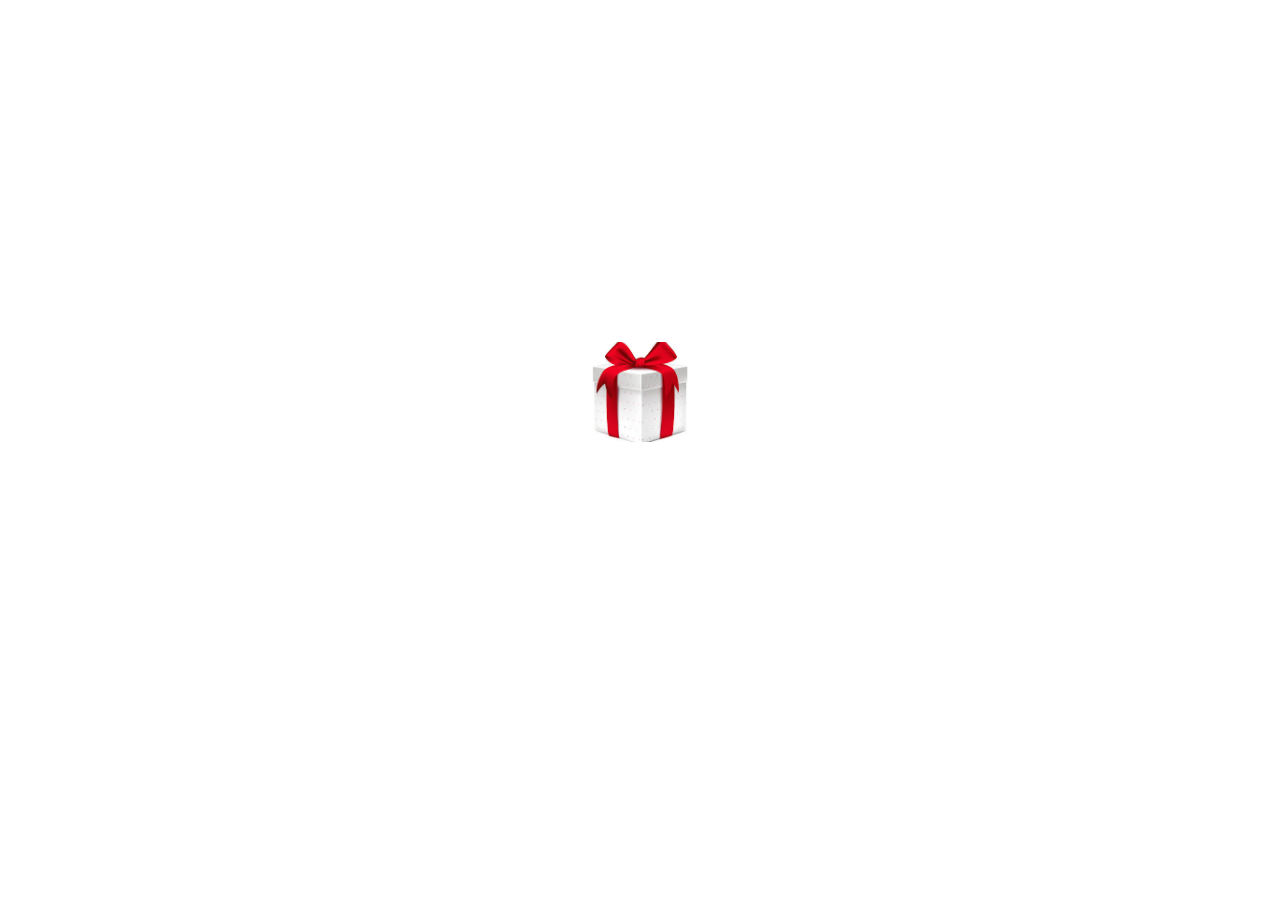
<file: index.html>
<!DOCTYPE html>
<html lang="en">

<head>
    <meta charset="UTF-8">
    <meta name="viewport" content="width=device-width, initial-scale=1.0">
    <title>Carta_1mes✨</title>
    <link rel="stylesheet" href="style.css">
    <link rel="stylesheet" href="https://maxcdn.bootstrapcdn.com/bootstrap/3.3.7/css/bootstrap.min.css">
    <script src="https://ajax.googleapis.com/ajax/libs/jquery/3.2.1/jquery.min.js"></script>
    <script src="https://maxcdn.bootstrapcdn.com/bootstrap/3.3.7/js/bootstrap.min.js"></script>
</head>

<body class="gift-bg">
    <div class="main-div">
        <div id="pre-loader" class="loader ">
            <div class="app-icon"></div>
        </div>
        <div class=" gift-notification">
            <div id="interface">
                <input type="range" id="1" value="700" max="1000" min="1" step="1">
                <input type="range" id="2" value="0.2" max="1" min="-1" step="0.1">
                <input type="range" id="4" value="0" max="1" min="-1" step="0.1">
                <input type="range" id="3" value="0.99" max="0.99" min="0.1" step="0.01">
            </div>
            <canvas id="canvas"></canvas>
            <div class="">
                <div class="text-center" style="margin-bottom: 50px; padding-top: 20px;"> <img src="corazon 2.jpg" width="100px" height="auto"> </div>
                <div class="cardWrapper ">
                    <!-- first Row -->
                    <div class="row ">
                        <div class=" cardContainer ">
                            <div class="card ">
                                <div class="front">
                                    <div>
                                        <div class="gift-circle">
                                            <div class="gift-img"> <img src="corazon 2.jpg" height="25px" width="25px"> </div>
                                        </div>
                                    </div>
                                    <div class="gift-card-img">
                                        <div class="brand-img-blurred" style="background-image: url(37.jpg);"> </div>
                                        <div class="brand-img" style="background-image: url(37.jpg);"> </div>
                                    </div>
                                    <div class="gift-text mt20"> Para ti Mi niña💝🌈 </div>

                                    <div class="gift-text-name"> Da clic para leer<br>👉🏻👈🏻 </div>
                                    <div class="flip-txt">

                                    </div>
                                </div>
                                <div class="back">
                                    <div>
                                        <div class="gift-circle" style="left:37%">
                                            <div class="gift-img"> <img src="corazon 2.jpg" height="25px" width="25px"> </div>
                                        </div>
                                    </div>
                                    <div class="gift-text mt0 mb0"> Escrita con el</div>
                                    <price>Corazón</price>
                                    <div class="gift-details">
                                        <br>
                                        <br> My girlfriend💝🌈✨
                                        <br>
                                        <br> Yo soy bien cursi ya lo sabes jajaja. Solo quiero agradecerte por todo el tiempo que haz dedicado
                                        los problemas y todo lo que haz aguantado y no te alejaste, como te lo e dicho siempre solo
                                        quiero hacer las cosas bien contigo no voy a fallarte y dare todo por no decepcionarte. decidimos
                                        darnos la oportunidad y aunque aun tenemos cosas que mejorar lo haremos juntos.
                                        Gracias por hacerme tan feliz.<b>Feliz primer mes mi niña</b>💝💗❤️‍🩹✨
                                        <br>
                                        <br>
                                        <br> Te Amoooooooooo Mucho💝

                                        <br>
                                        <person-name> Brandon </person-name>
                                    </div>
                                    

                                </div>
                                <!-- first Row End -->
                            </div>
                            <!--cardWrapper Ends-->
                        </div>
                    </div>
                </div>
            </div>
        </div>

       
        

        <!-- JS -->
        <script src="script.js"></script>
</body>

</html>
</file>
<file: style.css>
/*--------------------------------------------    
styles
--------------------------------------------  */
body {
    font-family: Roboto, sans-serif;
    text-rendering: optimizeLegibility;
    background-color:#f5f5f5;
     
   
  }
  .main-div{
  }
  
  .bg-blue {
    background-color: #F55623;
  }
  
  
  .row {
    margin-left: 0px;
    margin-right: 0px;
  }
  
  .p0 {
    padding: 0px;
  }
  
  .mb10 {
    margin-bottom: 10px;
  }
  
  .bg-white {
    background-color: #fff;
  }
  
  .bg-orange {
    background-color: #F55623;
  }
  
  a, a:focus, a:hover, a:visited, a:active {
    text-decoration: none;
    color: inherit;
  }

  
    
  
      
  
  
  .animation {
    -webkit-transition: all 0.3s ease;
    -moz-transition: all 0.3s ease;
    -ms-transition: all 0.3s ease;
    -o-transition: all 0.3s ease;
    transition: all 0.3s ease;
  }
  
  .cardContainer {
    -webkit-transition: all .3s ease;
    -moz-transition: all .3s ease;
    -ms-transition: all .3s ease;
    transition: all .3s ease; /*depth of the elements */
    -webkit-perspective: 800px;
    -moz-perspective: 800px;
    -o-perspective: 800px;
    perspective: 800px;
    perspective: 800px; /* border: 1px solid #ff0000; */
    width: 281px;
    margin-top: 50px;
    margin: 0px auto;
    border-radius: 15px;
    
  }
  
  .card {
    width: 100%;
    height: 350px;
    cursor: pointer; /*transition effects */
    -webkit-transition: -webkit-transform 0.6s;
    -moz-transition: -moz-transform 0.6s;
    -o-transition: -o-transform 0.6s;
    transition: transform 0.6s;
    -webkit-transform-style: preserve-3d;
    -moz-transform-style: preserve-3d;
    -o-transform-style: preserve-3d;
    transform-style: preserve-3d;
    border-radius: 15px;
  }
  
  .card.flipped {
    -webkit-transform: rotateY(180deg);
    -moz-transform: rotateY(180deg);
    -o-transform: rotateY(180deg);
    transform: rotateY(180deg);
  }
  
  .card.flipped-scroll {
    -webkit-transform: rotateY(180deg);
    -moz-transform: rotateY(180deg);
    -o-transform: rotateY(180deg);
    transform: rotateY(180deg);
  }
  
  .card .front, .card .back {
    display: block;
    height: 100%;
    width: 100%;
    text-align: center;
    position: absolute;
    -webkit-backface-visibility: hidden;
    -moz-backface-visibility: hidden;
    -o-backface-visibility: hidden;
    backface-visibility: hidden;
    box-shadow: 0 2px 7px 0 rgba(0, 0, 0, 0.1);
    -webkit-box-shadow: 0 2px 7px 0 rgba(0, 0, 0, 0.1);
    box-shadow: 0 2px 7px 0 rgba(0, 0, 0, 0.1);
    border-radius: 15px;
    transform: rotateX(0deg);
    -webkit-transform: rotateX(0deg);
    -moz-transform: rotateX(0deg);
    -o-transform: rotateX(0deg);
    background-color: #fcfcfc;
  }
  
  .card .back {
    width: 100%;
    font-size: 16px;
    text-align: center;
    padding-left: 20px;
    padding-right: 20px;
  }
  
  .card .back {
    -webkit-transform: rotateY(180deg);
    -moz-transform: rotateY(180deg);
    -o-transform: rotateY(180deg);
    transform: rotateY(180deg);
  }
  
  /*Colors for front and back applied here*/
  .content {
    padding: 4%;
    font-weight: 100;
    text-align: left;
    font-weight: bold;
  }
  
  @media all and (max-width: 390px) {
    .card {
      width: 100%;
      min-height: 350px;
    }
  }
  .pr-5 {
    padding-right: 5px;
  }
  .gift-notification{
    background-color:#f5f5f5;
  }
  .gift-notification .search-p {
    background-color: #f0f0f0;
    padding-right: 0px;
    font-size: 10px;
    padding-left: 5px;
    border-radius: 3px;
  }
  .gift-notification .header-div {
    padding-top: 10px;
    padding-bottom: 10px;
    background-color: #fcfcfc;
    border-bottom: 1px solid #adadad;
  }
  .gift-notification .gift-circle {
    position: relative;
    top: -30px;
    left: 39%;
    border-top-left-radius: 50px;
    border-top-right-radius: 50px;
    width: 60px;
    height: 30px;
    z-index: 10;
    box-shadow: 0 -5px 17px rgba(0, 0, 0, 0.09);
    -webkit-box-shadow: 0 -5px 17px rgba(0, 0, 0, 0.09);
    z-index: 10;
    background-color: rgba(252, 252, 252, 0.66);
  }
  .gift-notification .gift-img {
    padding-top: 15px;
  }
  .gift-notification .gift-card-img {
    position: relative;
    margin-left: 16px;
    margin-right: 16px;
  }
  .gift-notification .brand-img-blurred {
    position: relative;
    top: 11px;
    height: 158px;
    border-radius: 4px;
    background-position: 50% 50%;
    background-size: cover;
    background-repeat: no-repeat;
    background-image: -webkit-linear-gradient(
        90deg,
        rgba(0, 0, 0, 0.76),
        transparent
      ),
      -webkit-linear-gradient(90deg, #1d222a, #353e4d);
    background-image: linear-gradient(0deg, rgba(0, 0, 0, 0.76), transparent),
      linear-gradient(0deg, #1d222a, #353e4d);
    filter: blur(26px);
    -webkit-filter: blur(26px);
    -moz-filter: blur(26px);
    -o-transform: scale(0.85, 0.85); /* IE 9 */
    -ms-transform: scale(0.85, 0.85); /* IE 9 */
    -webkit-transform: scale(0.85, 0.85); /* Safari */
    transform: scale(0.85, 0.85);
  }
  .gift-notification .brand-img {
    position: absolute;
    top: 0px;
    left: 0;
    width: 100%;
    height: 158px;
    border-radius: 4px;
    background-position: 50% 50%;
    background-size: cover;
    background-repeat: no-repeat;
    background-image: -webkit-linear-gradient(
        90deg,
        rgba(0, 0, 0, 0.76),
        transparent
      ),
      -webkit-linear-gradient(90deg, #1d222a, #353e4d);
    background-image: linear-gradient(0deg, rgba(0, 0, 0, 0.76), transparent),
      linear-gradient(0deg, #1d222a, #353e4d);
  }
  .gift-notification .gift-text {
    color: #3A3D42;
    font-family: Roboto;
    font-size: 13px;
    font-weight: 400;
    text-align: center;
    margin-top: 10px;
    margin-bottom: 10px;
    z-index: 100;
  }
  .gift-notification .gift-text-preview {
    color: #3A3D42;
    font-family: Roboto;
    font-size: 12px;
    text-align: center;
    margin-top: 10px;
    margin-bottom: 10px;
  }
  .gift-notification .gift-text-name {
    color: #3A3D42;
    font-family: Roboto;
    font-size: 18px;
    text-align: center;
    margin-top: 4px;
    margin-bottom: 10px;
    font-weight: 500;
  }
  .gift-notification .profile-pic {
    margin-top: 1px;
    border-radius: 40px;
    font-size: 14px;
    padding-top: 4px;
    color: #fd5100;
    text-align: center;
  }
  .gift-notification .profile-pic-div {
    margin-top: 10px;
    height: 32px;
    width: 32px;
    border-radius: 40px;
    border: 2px solid #e7e7e7;
    margin: 0 auto;
  }
  .gift-notification .flip-txt {
    color: #bdc2cb;
    font-size: 10px;
    margin-top: 40px;
  }
  .gift-notification price {
    font-size: 14px;
    color: #fd5100;
  }
  .gift-notification .gift-details {
    color: #3a3d42;
    line-height: 15px;
    font-size: 12px;
    text-align: left;
  }
  .gift-notification .gift-details person-name {
    font-weight: bold;
  }
  .gift-notification .get-now-btn {
    padding: 10px 30px;
    color: #fff;
    background-color: #FD5100;
    border: none;
    border-radius: 40px;
    font-weight: 300;
  }
  .gift-notification .get-nw {
    position: absolute;
    bottom: 5%;
    left: 0;
  }
  .gift-notification tap-to-flip {
    margin-left: 6px;
  }
  
  #interface {
    display: none;
  }
  
  #canvas {
    position: absolute;
    top: 0;
    z-index: 10;
    pointer-events: none;
    margin-top: -1px;
  }
  
  .mt0 {
    margin-top: 0 !important;
  }
  
  .mt20 {
    margin-top: 20px !important;
  }
  
  .mb0 {
    margin-bottom: 0px !important;
  }
  
  .loader {
    background-color: #fff;
    height: 100vh;
    position: absolute;
    width: 100%;
    z-index: 100;
  }
  
  .app-icon {
    height: 100px;
    width: 100px;
    background-image: url([data-uri]);
    background-position: 50% 50%;
    background-size: cover;
    background-repeat: no-repeat;
    animation: scaleIn;
    -webkit-animation: scaleIn;
    animation-duration: 1s;
    -webkit-animation-duration: 1s;
    animation-iteration-count: infinite;
    -webkit-animation-iteration-count: infinite;
    animation-direction: alternate;
    -webkit-animation-direction: alternate;
    margin: auto;
    top: 38vh;
    position: relative;
  }
  
  @-webkit-keyframes scaleIn {
    from {
      -webkit-transform: scale(1);
    }
    to {
      -webkit-transform: scale(1.2);
    }
  }
  @keyframes scaleIn {
    from {
      transform: scale(1);
    }
    to {
      transform: scale(1.2);
    }
  }
  @keyframes zoom {
    0%, 100% {
      background-size: 100%;
    }
    50% {
      background-size: 120%;
    }
  }
  .download-piingle-div {
    margin-top: 100px;
  }
  .download-piingle-div .piingle-logo-text {
    color: #3A3D42;
    font-size: 13px;
    font-weight: 800;
    line-height: 27px;
    text-align: center;
  }
  .download-piingle-div .app-links img {
    cursor: pointer;
    margin: 6px;
  }
  .download-piingle-div .send-receive-gift {
    color: #3A3D42;
    font-size: 18px;
    line-height: 28px;
    text-align: center;
    margin-left: 35px;
    margin-right: 35px;
    margin-top: 20px;
    margin-bottom: 20px;
  }
  .download-piingle-div .benifits {
    text-align: center;
    margin: 0 auto;
    margin-bottom: 40px;
  }
  .download-piingle-div .benifits .benifits-list {
    color: #9B9B9B;
    font-size: 16px;
    line-height: 26px;
    margin-bottom: 20px;
    margin-top: 15px;
    text-align: center;
  }
  .download-piingle-div .get-gifted {
    background-color: #FFFFFF;
    box-shadow: 0 2px 27px 0 rgba(0, 0, 0, 0.08);
    padding-bottom: 16px;
    padding-top: 12px;
  }
  .download-piingle-div .download-btn {
    width: 254px;
    margin: 0 auto;
    margin-top: 30px;
    margin-bottom: 30px;
  }
  
  .profile-pic-2 {
    margin-top: 1px;
    height: 32px;
    width: 32px;
    margin-left: 1px;
    border-radius: 40px;
    background-position: 50% 50%;
    background-size: cover;
    background-repeat: no-repeat;
    background-image: -webkit-linear-gradient(
        90deg,
        rgba(0, 0, 0, 0.76),
        transparent
      ),
      -webkit-linear-gradient(90deg, #1d222a, #353e4d);
    background-image: linear-gradient(0deg, rgba(0, 0, 0, 0.76), transparent),
      linear-gradient(0deg, #1d222a, #353e4d);
  }
  
  .profile-pic-div-2 {
    margin-top: 10px;
    margin: 0 auto;
    height: 36px;
    width: 36px;
    border-radius: 40px;
    border: 1px solid #e7e7e7;
    background-color: #f8f8f8;
  }
  
  .scroll {
    position: absolute;
    left: 49%;
    padding: 26px;
    transform: translateX(-50%);
    top: 450px;
    cursor: pointer;
  }
  .scroll:before {
    content: '';
    position: absolute;
    height: 20px;
    width: 30px;
    top: -11px;
    background-image: url(https://d30y9cdsu7xlg0.cloudfront.net/png/10897-200.png);
    background-position: 50% 50%;
    background-size: cover;
    background-repeat: no-repeat;
    animation: bounce 2s ease infinite;
  }
  
  @keyframes bounce {
    50% {
      transform: scale(0.75) translateY(-50%);
    }
    100% {
      transform: translateY(0);
    }
  }
  
  /*# sourceMappingURL=gift-notification.css.map */
</file>
